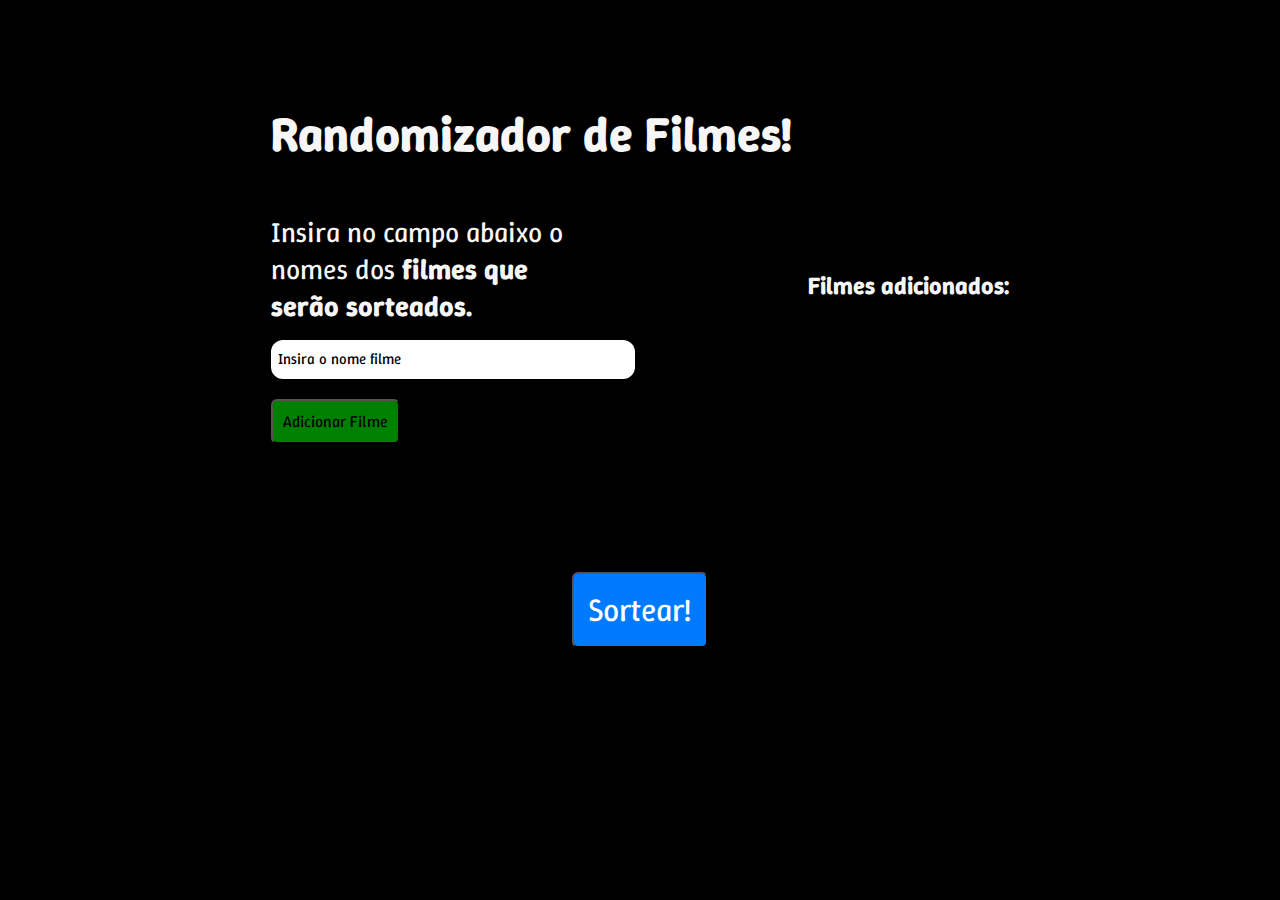
<file: index.html>
<!DOCTYPE html>
<html lang="en">
<head>
    <meta charset="UTF-8">
    <meta name="viewport" content="width=device-width, initial-scale=1.0">
    <link rel="stylesheet" href="/style/style.css">
    <title>Randomizer</title>
</head>
<body>
    <section class="pagina">
    <div class="container">
        <div class="container__direita">
            <h1 class="container__titulo">Randomizador de Filmes!</h1>
            <p class="container__texto">Insira no campo abaixo o nomes dos <strong class="container__titulo__bold">filmes que serão sorteados.</strong></p>
            <form> 
                <input class="container__filmes" placeholder="Insira o nome filme" id="container__filme">
                <button class="filmes__botao__salvar" id="botao__salvar">Adicionar Filme</button>
        </div>
        </form>
            <div class="lista__de__filmes">
                <h2 class="titulo__lista">Filmes adicionados:</h2>
                <ul id="lista">
                </ul>
            </div>
    </div>
    <div class="sorteio">
        <button class="sorteio__botao" id="sorteio__botao">Sortear!</button>
    </div>
    </section>
    <script src="/script.js"></script>
</body>
</html>
</file>
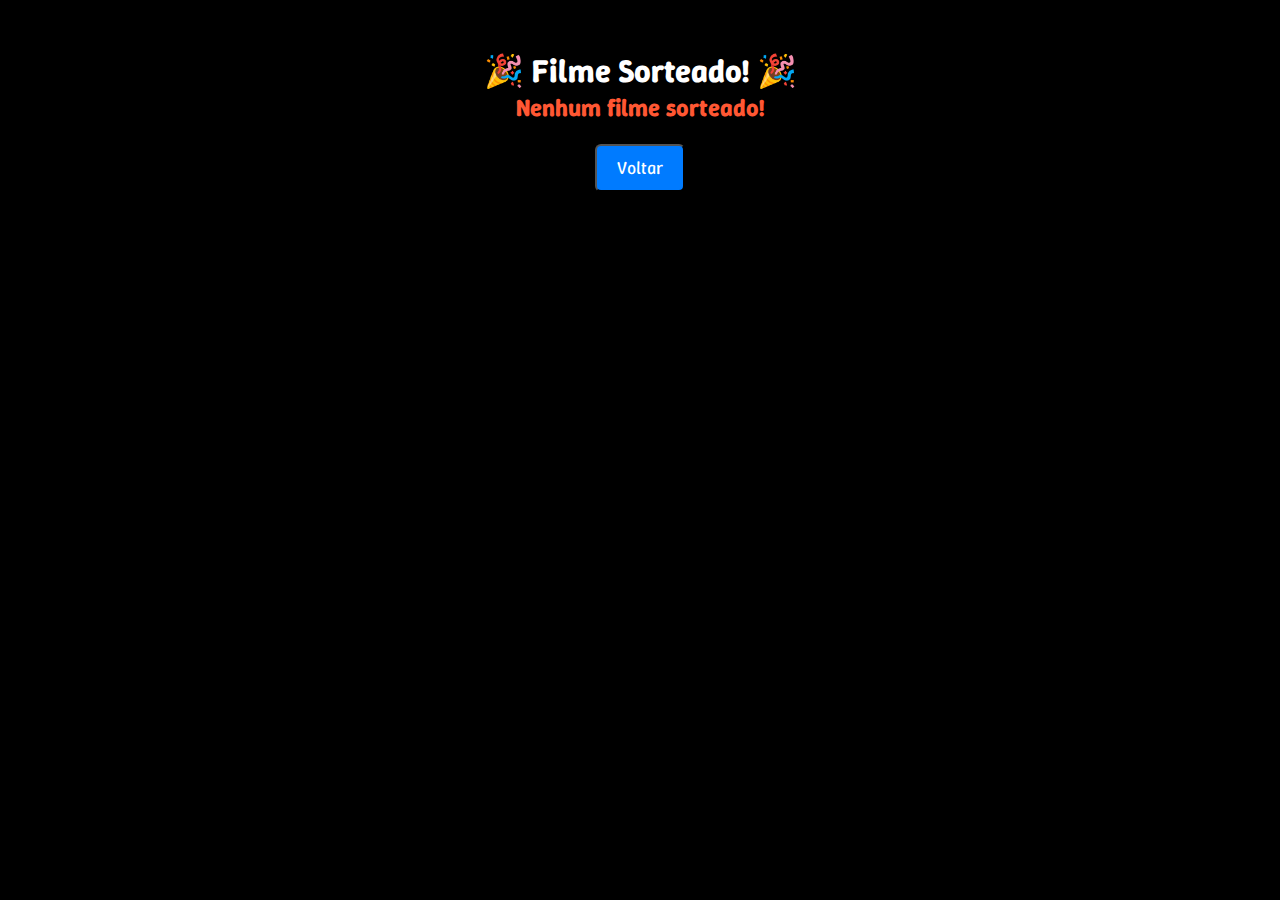
<file: vencedor.html>
<html lang="en">
<head>
    <meta charset="UTF-8">
    <meta name="viewport" content="width=device-width, initial-scale=1.0">
    <link rel="stylesheet" href="/style/style.css">
    <link rel="stylesheet" href="/style/vencedor.css">
    <title>Filme Sorteado</title>
</head>
    <body>
        <h1>🎉 Filme Sorteado! 🎉</h1>
        <p class="winner" id="filmeSorteado"></p>
        <button class="back-button" onclick="voltar()">Voltar</button>
    
        <script src="scripts/vencedor.js"></script>
    </body>
</html>
</file>
<file: style/style.css>
@import url('https://fonts.googleapis.com/css2?family=Winky+Sans:ital,wght@0,300..900;1,300..900&display=swap');
*{
    margin: 0px;
    padding: 0px;
    max-height: 100vh;
    max-width: 100vw;
}
:root{
    --cor-de-fundo: #000000;
    --cor-de-texto-1: #F6F6F6;
    --font-titulo: "Winky Sans", sans-serif;
}
.pagina{
    background-color: var(--cor-de-fundo);
    height: 100vh;
}
.container{
    display: flex;
    flex-direction: row;
    align-items: center;
    justify-content: center;
    color: var(--cor-de-texto-1);
    padding: 8%;
}
.container__direita{
    width: 50%;
}
.container__titulo{
    font-size: 48px;
    font-family: var(--font-titulo);
    font-weight: 700;
    margin-bottom: 1em;
}
.container__texto{
    font-size: 28px;
    font-family: var(--font-titulo);
    font-weight: 400;
    margin-bottom: 15px;
    width: 55%;
}
form{
    margin-bottom: 25px;
}
.container__filmes{
    display: flex;
    flex-direction: column;
    margin-bottom: 20px;
    border: solid 2px white;
    height: 25px;
    width: 350px;
    border-radius: 12px;
    padding: 5px;
}
.container__filmes::placeholder{
    color: black;
    font-family: var(--font-titulo);
    font-size: 15px;    
}
.filmes__botao__salvar{
    padding: 10px;
    border-radius: 6px;
    background-color: green;
    font-family: var(--font-titulo);
    font-size: 16px;
}
.titulo__lista{
    display: flex;
}
.lista__de__filmes{
    font-family: var(--font-titulo);
}
.sorteio{
    display: flex;
    justify-content: center;
}
.sorteio__botao{
    border-radius: 6px;
    padding: 15px;
    background-color: #007bff;
    font-family: var(--font-titulo);
    font-size: 32px;
    color: white;
}

@media(max-width: 1250px){
    .pagina{
        background-color: var(--cor-de-fundo);
        height: 100vh;
        width: 100vw;
    }
    .container{
        display: flex;
        flex-direction: column;
        align-items: center;
        justify-content: center;
        color: var(--cor-de-texto-1);   
        padding: none;    
    }
}
</file>
<file: style/vencedor.css>
body {
    font-family: var(--font-titulo);
    text-align: center;
    margin-top: 50px;
    background-color: var(--cor-de-fundo);
}
h1{
    color: white;
}
.winner {
    font-size: 24px;
    font-weight: bold;
    color: #ff5733; 
}
.back-button {
    margin-top: 20px;
    padding: 10px 20px;
    font-size: 18px;
    background-color: #007bff;
    color: white;
    border-radius: 6px;
    cursor: pointer;
    font-family: var(--font-titulo);    
}
.back-button:hover {
    background-color: #0056b3;
}
</file>
